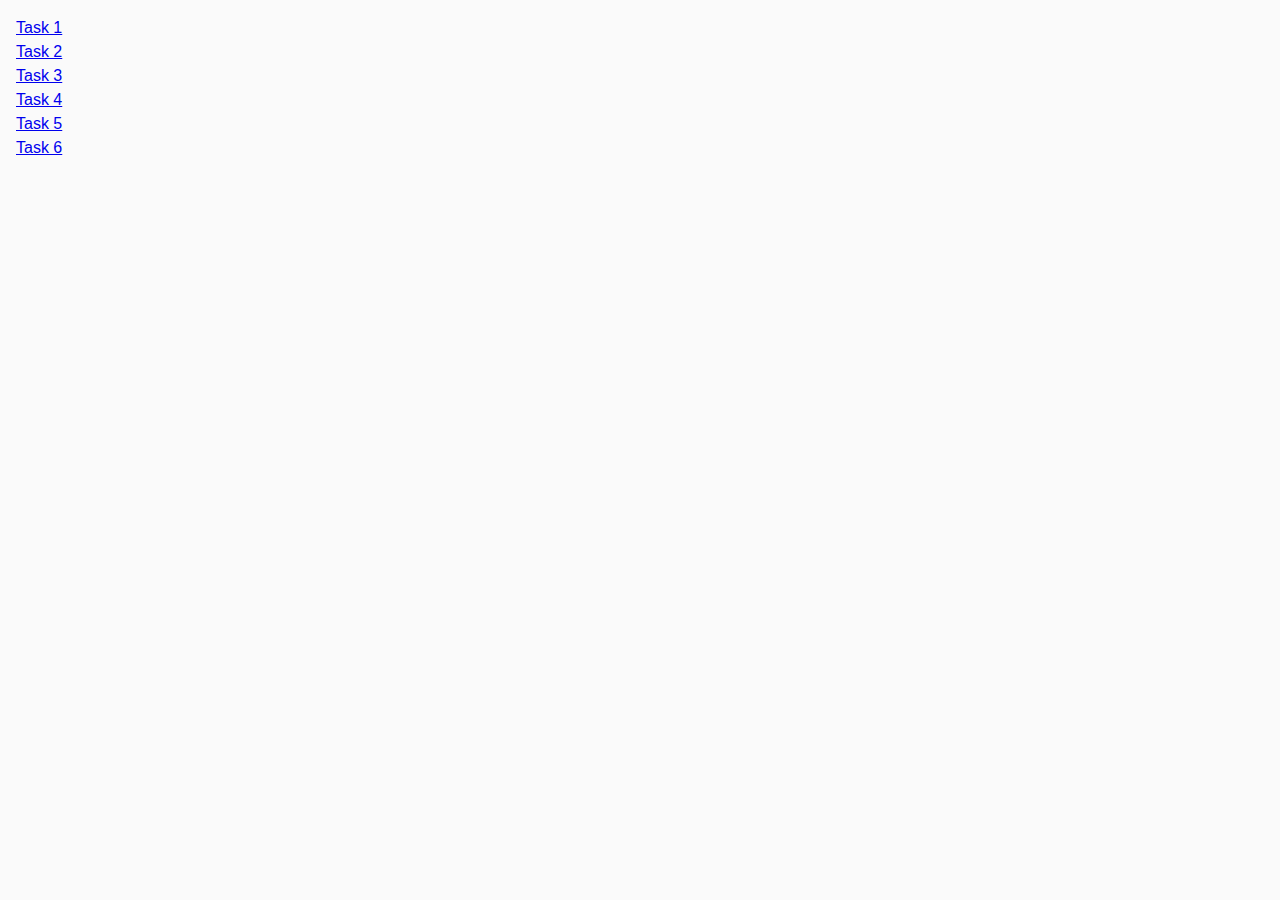
<file: index.html>
<!DOCTYPE html>
<html lang="en">
  <head>
    <meta charset="UTF-8" />
    <meta http-equiv="X-UA-Compatible" content="IE=edge" />
    <meta name="viewport" content="width=device-width, initial-scale=1.0" />
    <title>Homework 7</title>
    <link rel="stylesheet" href="./css/common.css" />
    <link rel="preconnect" href="https://fonts.googleapis.com" />
    <link rel="preconnect" href="https://fonts.gstatic.com" crossorigin />
    <link
      href="https://fonts.googleapis.com/css2?family=Montserrat&display,wght@500&display,wght@600&display=swap"
      rel="stylesheet"
    />
  </head>
  <body>
    <ul>
      <li><a href="./task-1.html">Task 1</a></li>
      <li><a href="./task-2.html">Task 2</a></li>
      <li><a href="./task-3.html">Task 3</a></li>
      <li><a href="./task-4.html">Task 4</a></li>
      <li><a href="./task-5.html">Task 5</a></li>
      <li><a href="./task-6.html">Task 6</a></li>
    </ul>
  </body>
</html>
</file>
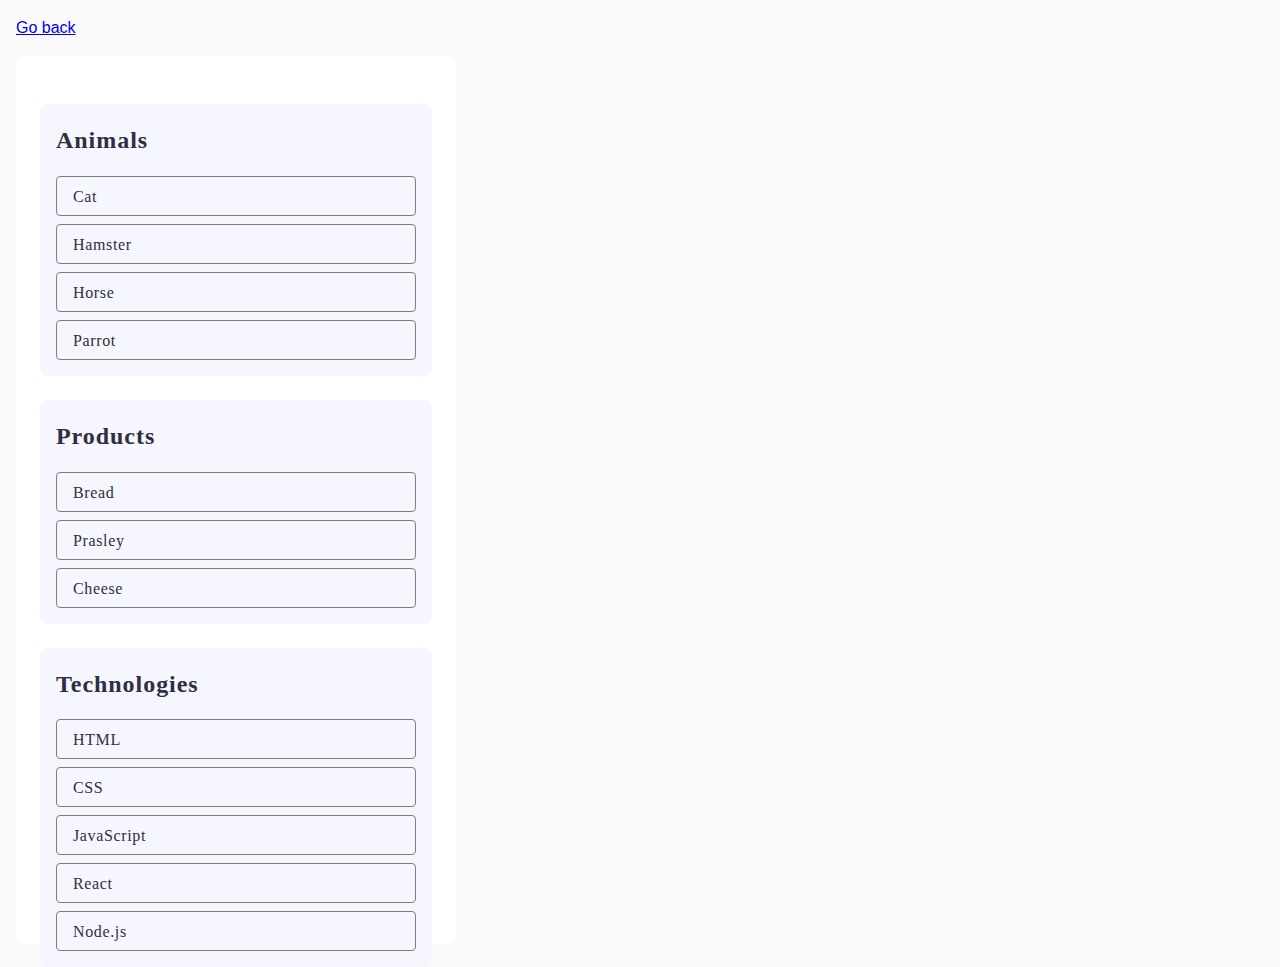
<file: task-1.html>
<!DOCTYPE html>
<html lang="en">
  <head>
    <meta charset="UTF-8" />
    <meta http-equiv="X-UA-Compatible" content="IE=edge" />
    <meta name="viewport" content="width=device-width, initial-scale=1.0" />
    <title>Task 1</title>
    <link rel="stylesheet" href="./css/common.css" />
  </head>
  <body>
    <p><a href="./index.html">Go back</a></p>

    <ul id="categories">
      <li class="item">
        <h2>Animals</h2>

        <ul class="first-task-ul">
          <li class="li-items">Cat</li>
          <li class="li-items">Hamster</li>
          <li class="li-items">Horse</li>
          <li class="li-items">Parrot</li>
        </ul>
      </li>
      <li class="item">
        <h2>Products</h2>

        <ul class="first-task-ul">
          <li class="li-items">Bread</li>
          <li class="li-items">Prasley</li>
          <li class="li-items">Cheese</li>
        </ul>
      </li>
      <li class="item">
        <h2>Technologies</h2>

        <ul class="first-task-ul">
          <li class="li-items">HTML</li>
          <li class="li-items">CSS</li>
          <li class="li-items">JavaScript</li>
          <li class="li-items">React</li>
          <li class="li-items">Node.js</li>
        </ul>
      </li>
    </ul>

    <script src="./js/task-1.js" type="module"></script>
  </body>
</html>
</file>
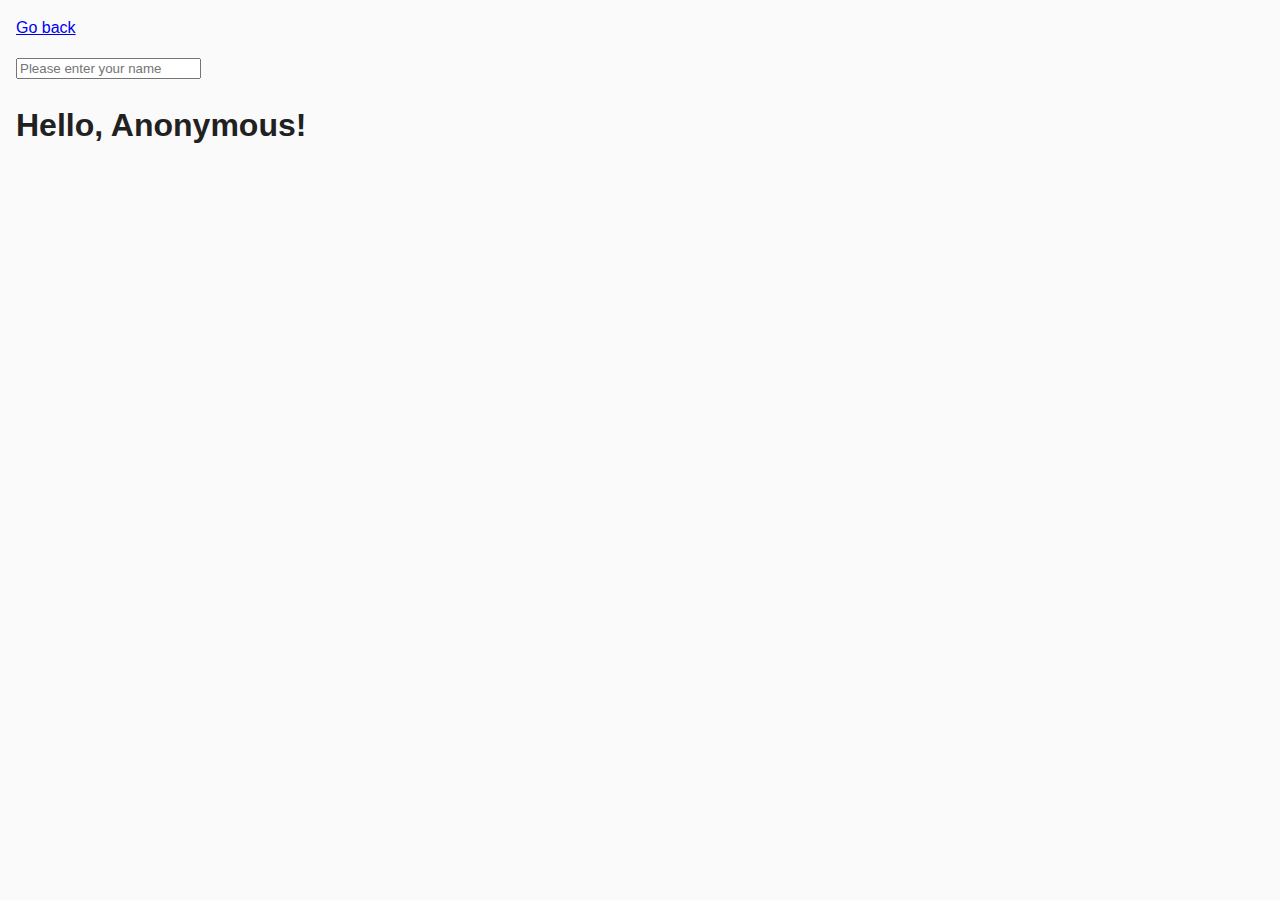
<file: task-3.html>
<!DOCTYPE html>
<html lang="en">
  <head>
    <meta charset="UTF-8" />
    <meta http-equiv="X-UA-Compatible" content="IE=edge" />
    <meta name="viewport" content="width=device-width, initial-scale=1.0" />
    <title>Task 3</title>
    <link rel="stylesheet" href="./css/common.css" />
  </head>
  <body>
    <p><a href="./index.html">Go back</a></p>

    <input type="text" id="name-input" placeholder="Please enter your name" />
    <h1>Hello, <span id="name-output">Anonymous</span>!</h1>

    <script src="./js/task-3.js" type="module"></script>
  </body>
</html>
</file>
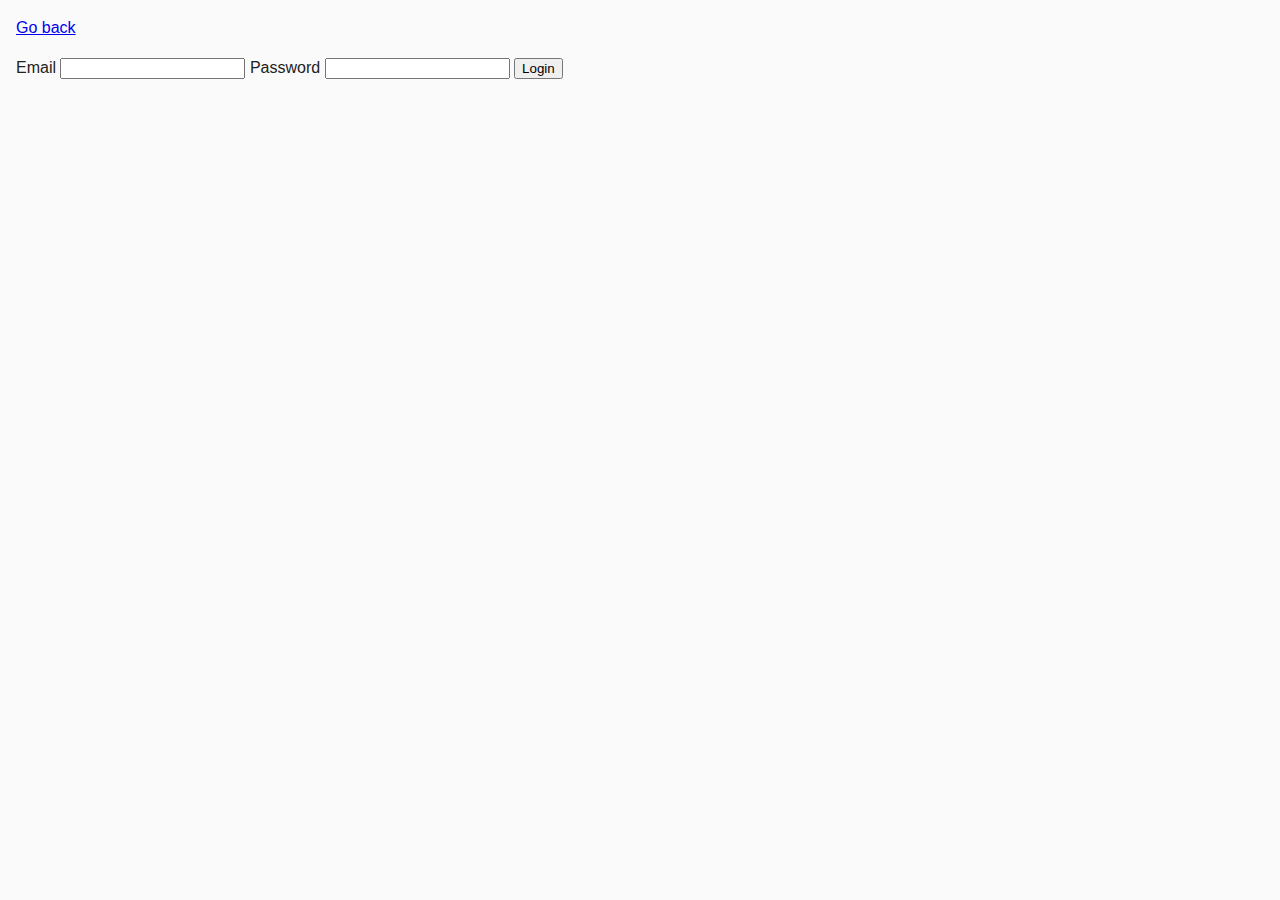
<file: task-4.html>
<!DOCTYPE html>
<html lang="en">
  <head>
    <meta charset="UTF-8" />
    <meta http-equiv="X-UA-Compatible" content="IE=edge" />
    <meta name="viewport" content="width=device-width, initial-scale=1.0" />
    <title>Task 4</title>
    <link rel="stylesheet" href="./css/common.css" />
  </head>
  <body>
    <p><a href="./index.html">Go back</a></p>

    <form class="login-form">
      <label>
        Email
        <input type="email" name="email" />
      </label>
      <label>
        Password
        <input type="password" name="password" />
      </label>
      <button type="submit">Login</button>
    </form>

    <script src="./js/task-4.js" type="module"></script>
  </body>
</html>
</file>
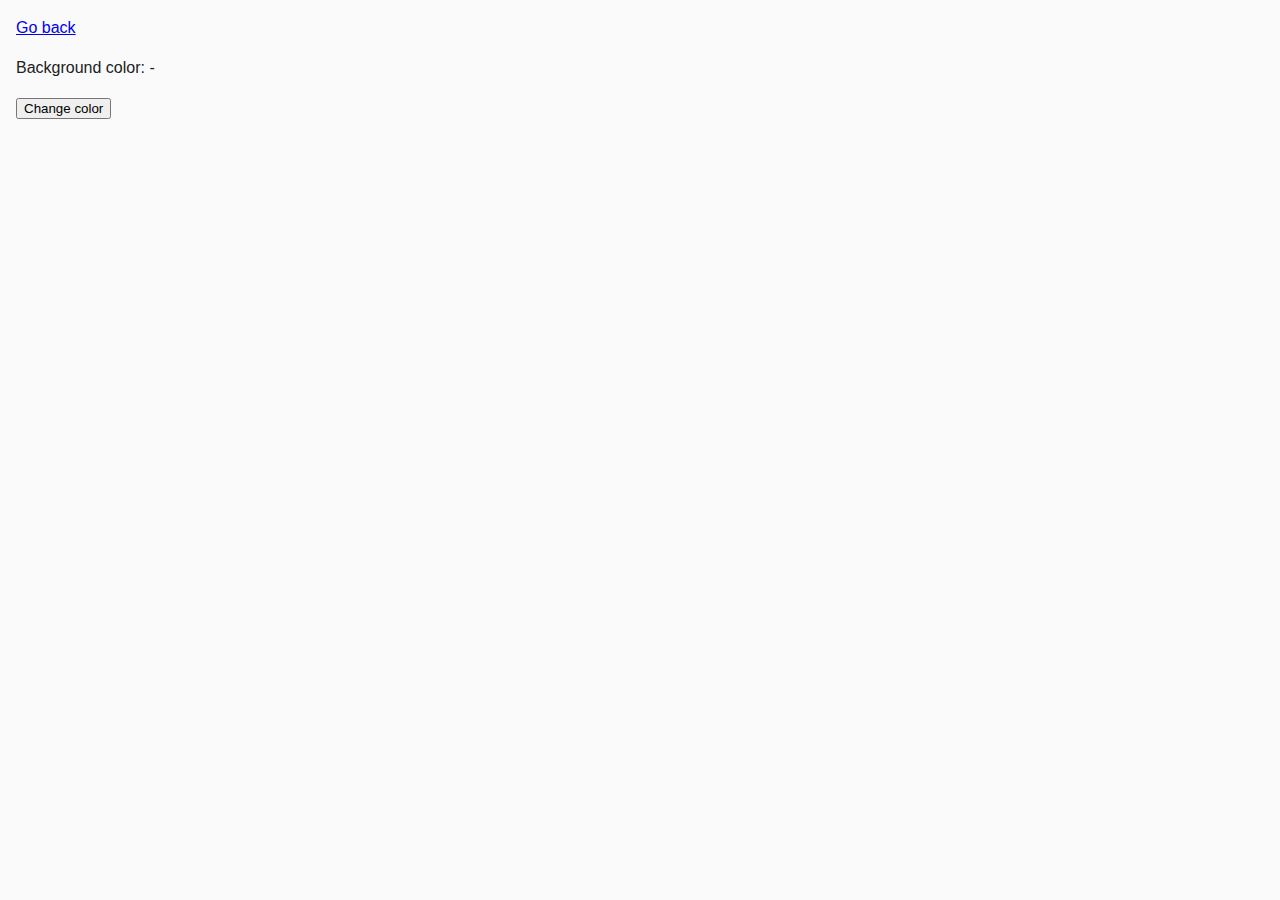
<file: task-5.html>
<!DOCTYPE html>
<html lang="en">
  <head>
    <meta charset="UTF-8" />
    <meta http-equiv="X-UA-Compatible" content="IE=edge" />
    <meta name="viewport" content="width=device-width, initial-scale=1.0" />
    <title>Task 5</title>
    <link rel="stylesheet" href="./css/common.css" />
  </head>
  <body>
    <p><a href="./index.html">Go back</a></p>

    <div class="widget">
      <p>Background color: <span class="color">-</span></p>
      <button type="button" class="change-color">Change color</button>
    </div>

    <script src="./js/task-5.js" type="module"></script>
  </body>
</html>
</file>
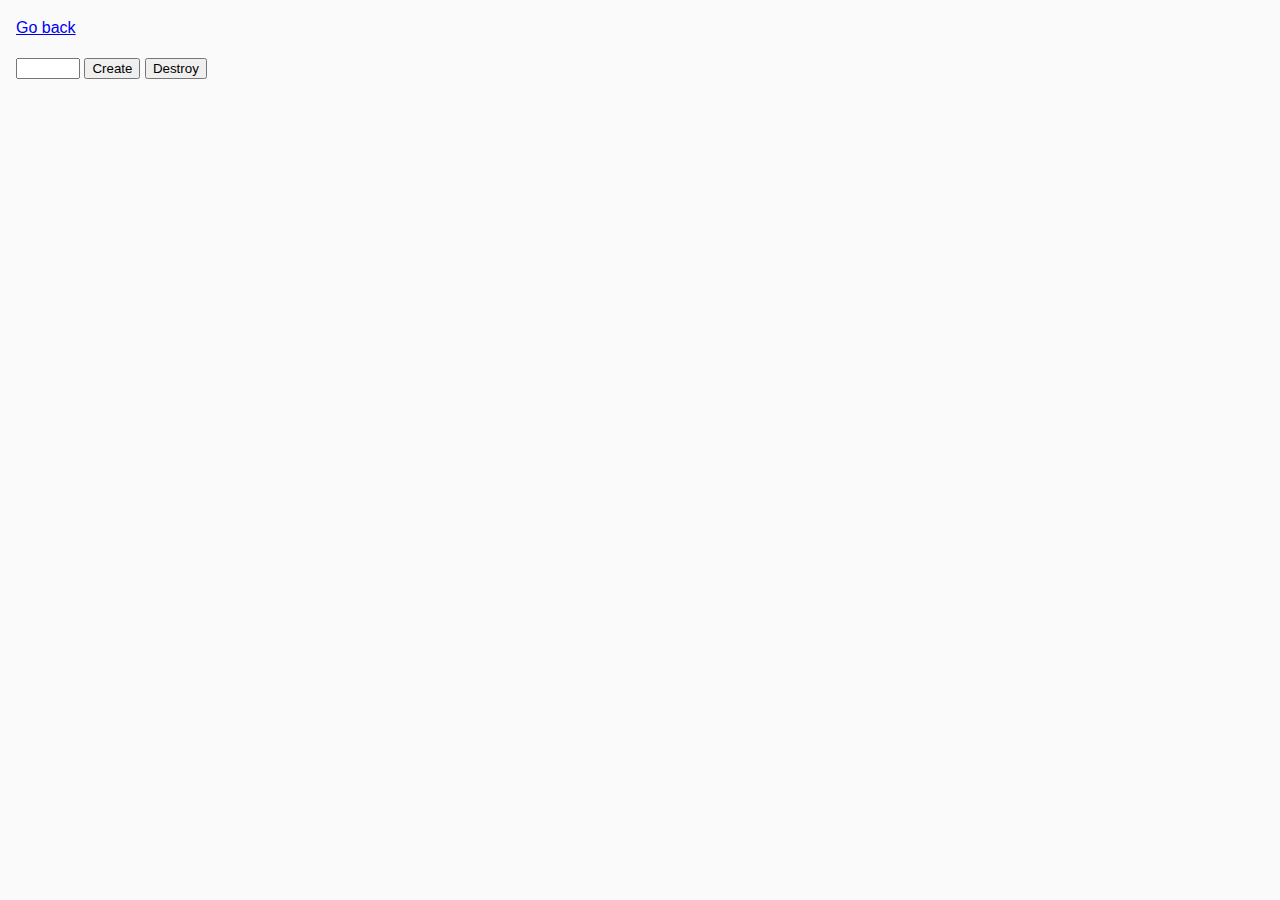
<file: task-6.html>
<!DOCTYPE html>
<html lang="en">
  <head>
    <meta charset="UTF-8" />
    <meta http-equiv="X-UA-Compatible" content="IE=edge" />
    <meta name="viewport" content="width=device-width, initial-scale=1.0" />
    <title>Task 6</title>
    <link rel="stylesheet" href="./css/common.css" />
  </head>
  <body>
    <p><a href="./index.html">Go back</a></p>

    <div id="controls">
      <input type="number" min="1" max="100" step="1" />
      <button type="button" data-create>Create</button>
      <button type="button" data-destroy>Destroy</button>
    </div>

    <div id="boxes"></div>

    <script src="./js/task-6.js" type="module"></script>
  </body>
</html>
</file>
<file: css/common.css>
* {
  box-sizing: border-box;
}

body {
  margin: 16px;
  font-family: -apple-system, BlinkMacSystemFont, "Segoe UI", Roboto, Oxygen,
    Ubuntu, Cantarell, "Open Sans", "Helvetica Neue", sans-serif;
  -webkit-font-smoothing: antialiased;
  -moz-osx-font-smoothing: grayscale;
  background-color: #fafafa;
  color: #212121;
  line-height: 1.5;
}
ul {
  list-style: none;
  padding: 0;
}
h2 {
  color: #2e2f42;
  font-family: Montserrat;
  font-size: 24px;
  font-style: normal;
  font-weight: 600;
  line-height: 32px; /* 133.333% */
  letter-spacing: 0.96px;
}
#categories {
  display: flex;
  align-items: flex-start;
  justify-content: flex-start;
  flex-direction: column;
  border-radius: 8px;
  padding: 24px;
  width: 440px;
  height: 888px;
  background: #fff;
}
.item {
  display: flex;
  align-items: flex-start;
  justify-content: flex-start;
  flex-direction: column;
  border-radius: 8px;
  padding-left: 16px;
  width: 392px;
  /* height: 264px; */
  background: #f6f6fe;
  margin-top: 24px;
}
.first-task-ul {
  display: flex;
  align-items: flex-start;
  justify-content: flex-start;
  flex-direction: column;
  gap: 8px;
  width: 360px;
  padding-bottom: 16px;
  /* height: 184px; */
}
.first-task-ul > li {
  width: 360px;
  height: 40px;
}
.li-items {
  color: #2e2f42;
  font-family: Montserrat;
  font-size: 16px;
  font-style: normal;
  font-weight: 400;
  line-height: 24px; /* 150% */
  letter-spacing: 0.64px;
  border-radius: 4px;
  border: 1px solid #808080;
  padding-left: 16px;
  padding-top: 8px;
  padding-bottom: 8px;
}
</file>
